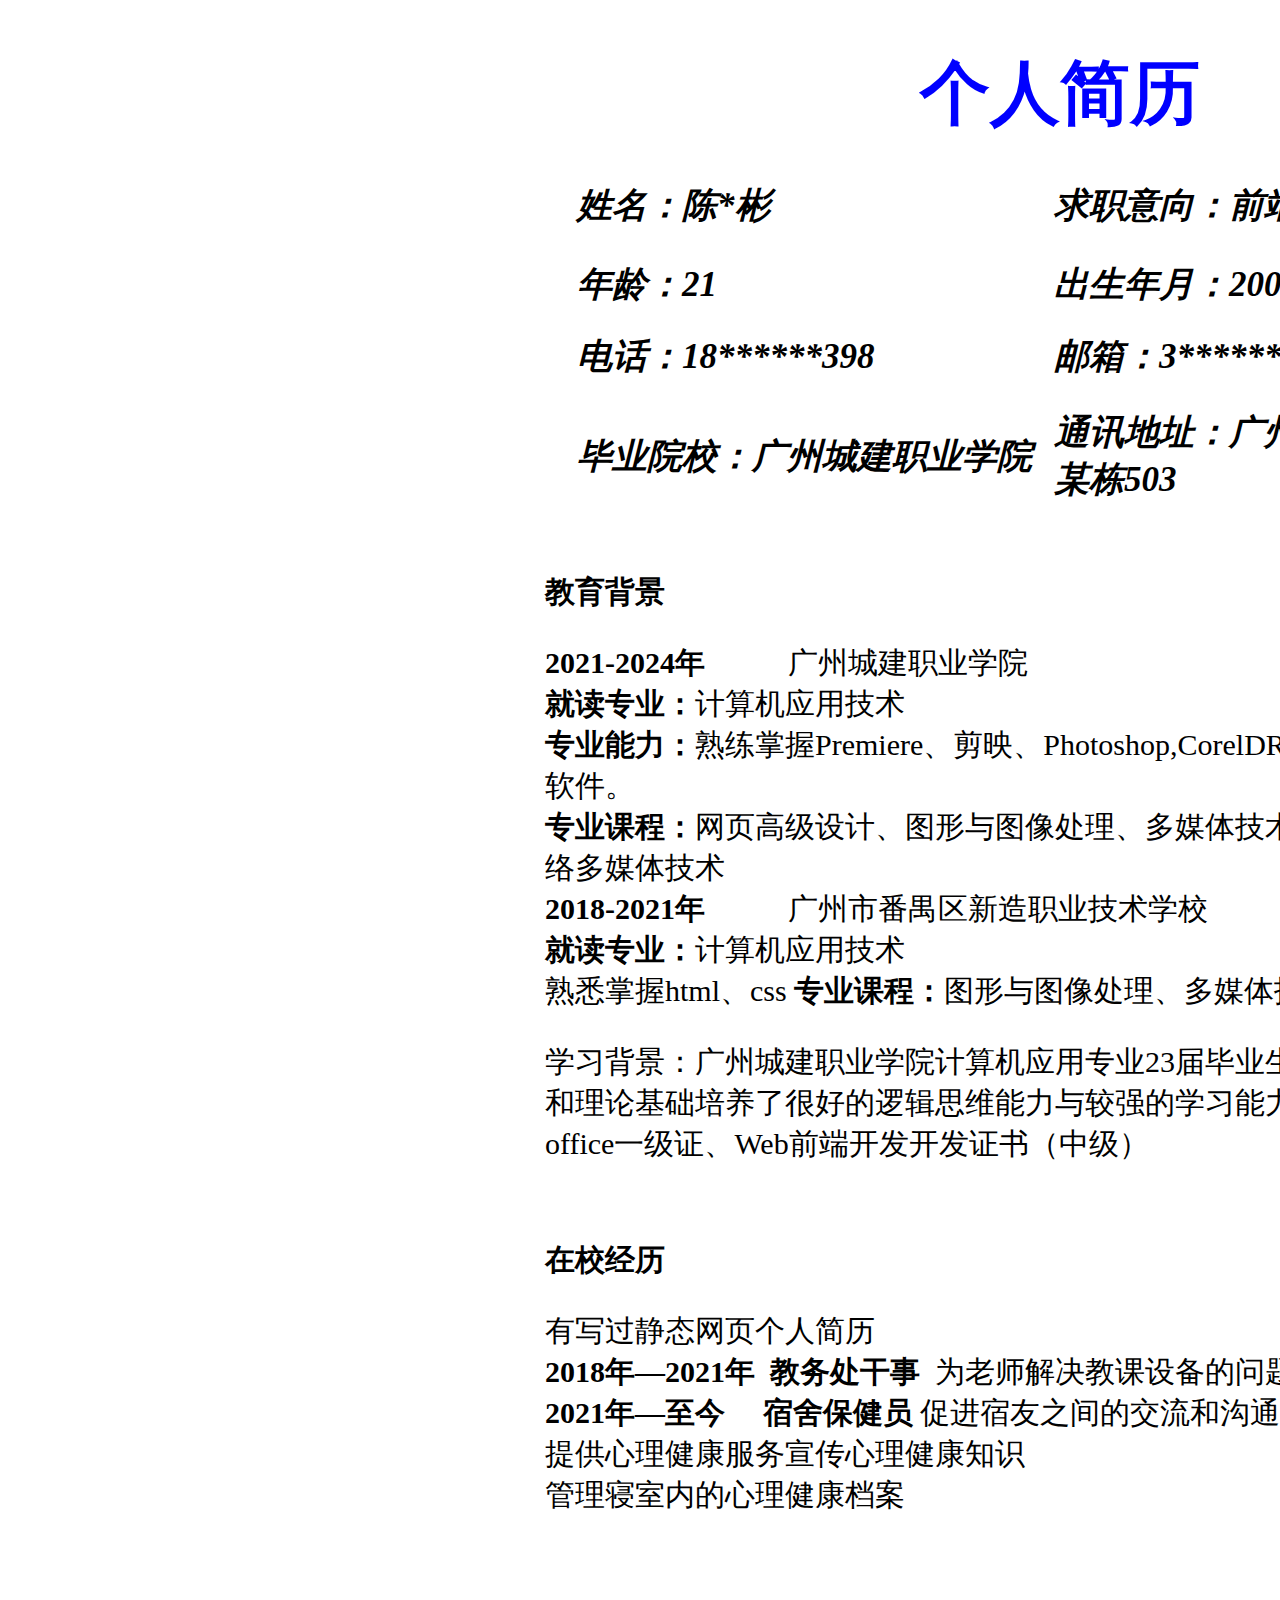
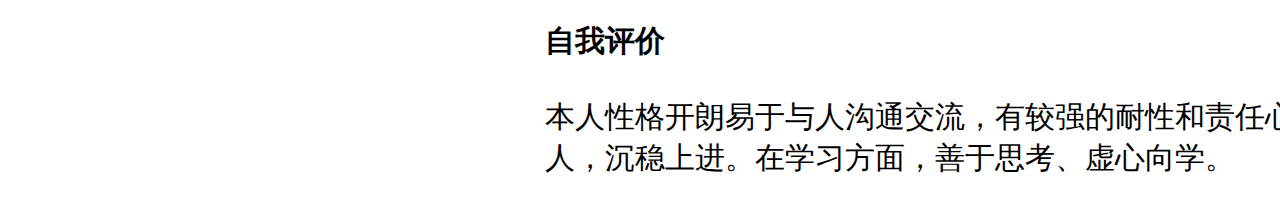
<file: index.html>
<!DOCTYPE html PUBLIC "-//W3C//DTD XHTML 1.0 Transitional//EN" "http://www.w3.org/TR/xhtml1/DTD/xhtml1-transitional.dtd">
<html xmlns="http://www.w3.org/1999/xhtml">
<head>
<meta http-equiv="Content-Type" content="text/html; charset=utf-8" />
<link rel="stylesheet" type="text/css" href="czb.css" />
<title>我的个人简历</title>
</head>

<body>
<div class="con">
<h1>个人简历</h1>
<div id="file">
<table width="1001" height="361" border="0" cellpadding="5">
  <tr>
    <td width="465" height="75">姓名：陈*彬</td>
    <td width="510">求职意向：前端开发工程师</td>
  </tr>
  <tr>
    <td>年龄：21</td>
	<td>出生年月：2002年7月</td>
    
  </tr>
  <tr>
    <td>电话：18******398</td>
    <td>邮箱：3*******99@QQ.COM</td>
    
  </tr>
  <tr>
  <td>毕业院校：广州城建职业学院</td>
  <td>通讯地址：广州市番禺区某小区某栋503</td>
  </tr>
  
</table>

</div>

<div class="font" id="myself">

<h2>教育背景</h2>
<p><strong>2021-2024</strong><strong>年</strong>   　    广州城建职业学院 <br />
  <strong>就读专业：</strong>计算机应用技术<strong> </strong><br />
  <strong>专业能力：</strong>熟练掌握Premiere、剪映、Photoshop,CorelDRAW、Dreamweaver等软件。 <br />
  <strong>专业课程：</strong>网页高级设计、图形与图像处理、多媒体技术、动态网页设计、网络多媒体技术 <br />
  <strong>2018-2021</strong><strong>年</strong>   　    广州市番禺区新造职业技术学校 <br />
  <strong>就读专业：</strong>计算机应用技术<strong> </strong><br />
  熟悉掌握html、css
  
  <strong>专业课程：</strong>图形与图像处理、多媒体技术、动态网页设计 </p>
  学习背景：广州城建职业学院计算机应用专业23届毕业生具有扎实的专业知识和理论基础培养了很好的逻辑思维能力与较强的学习能力。
<strong>证书：</strong>全国计算机office一级证、Web前端开发开发证书（中级）</div>

<div class="font" id="xyjl">
<strong><h2>在校经历</h2></strong>
  <p><a name="_Hlk150982760" id="_Hlk150982760">有写过静态网页个人简历</a> <br />
    <strong>2018</strong><strong>年—</strong><strong>2021</strong><strong>年</strong>  <strong>教务处干事  </strong>为老师解决教课设备的问题   <br />
    <strong>2021</strong><strong>年</strong><strong>—</strong><strong>至今     </strong><strong>宿舍保健员</strong> 促进宿友之间的交流和沟通 <br />
    提供心理健康服务宣传心理健康知识 <br />
    管理寝室内的心理健康档案 </p>
</div>
<div class="font">
<h2 style="margin-bottom:1px">自我评价</h2><br/>本人性格开朗易于与人沟通交流，有较强的耐性和责任心。助人为乐，真诚待人，沉稳上进。在学习方面，善于思考、虚心向学。
</div>

</div>
</body>
</html>
</file>
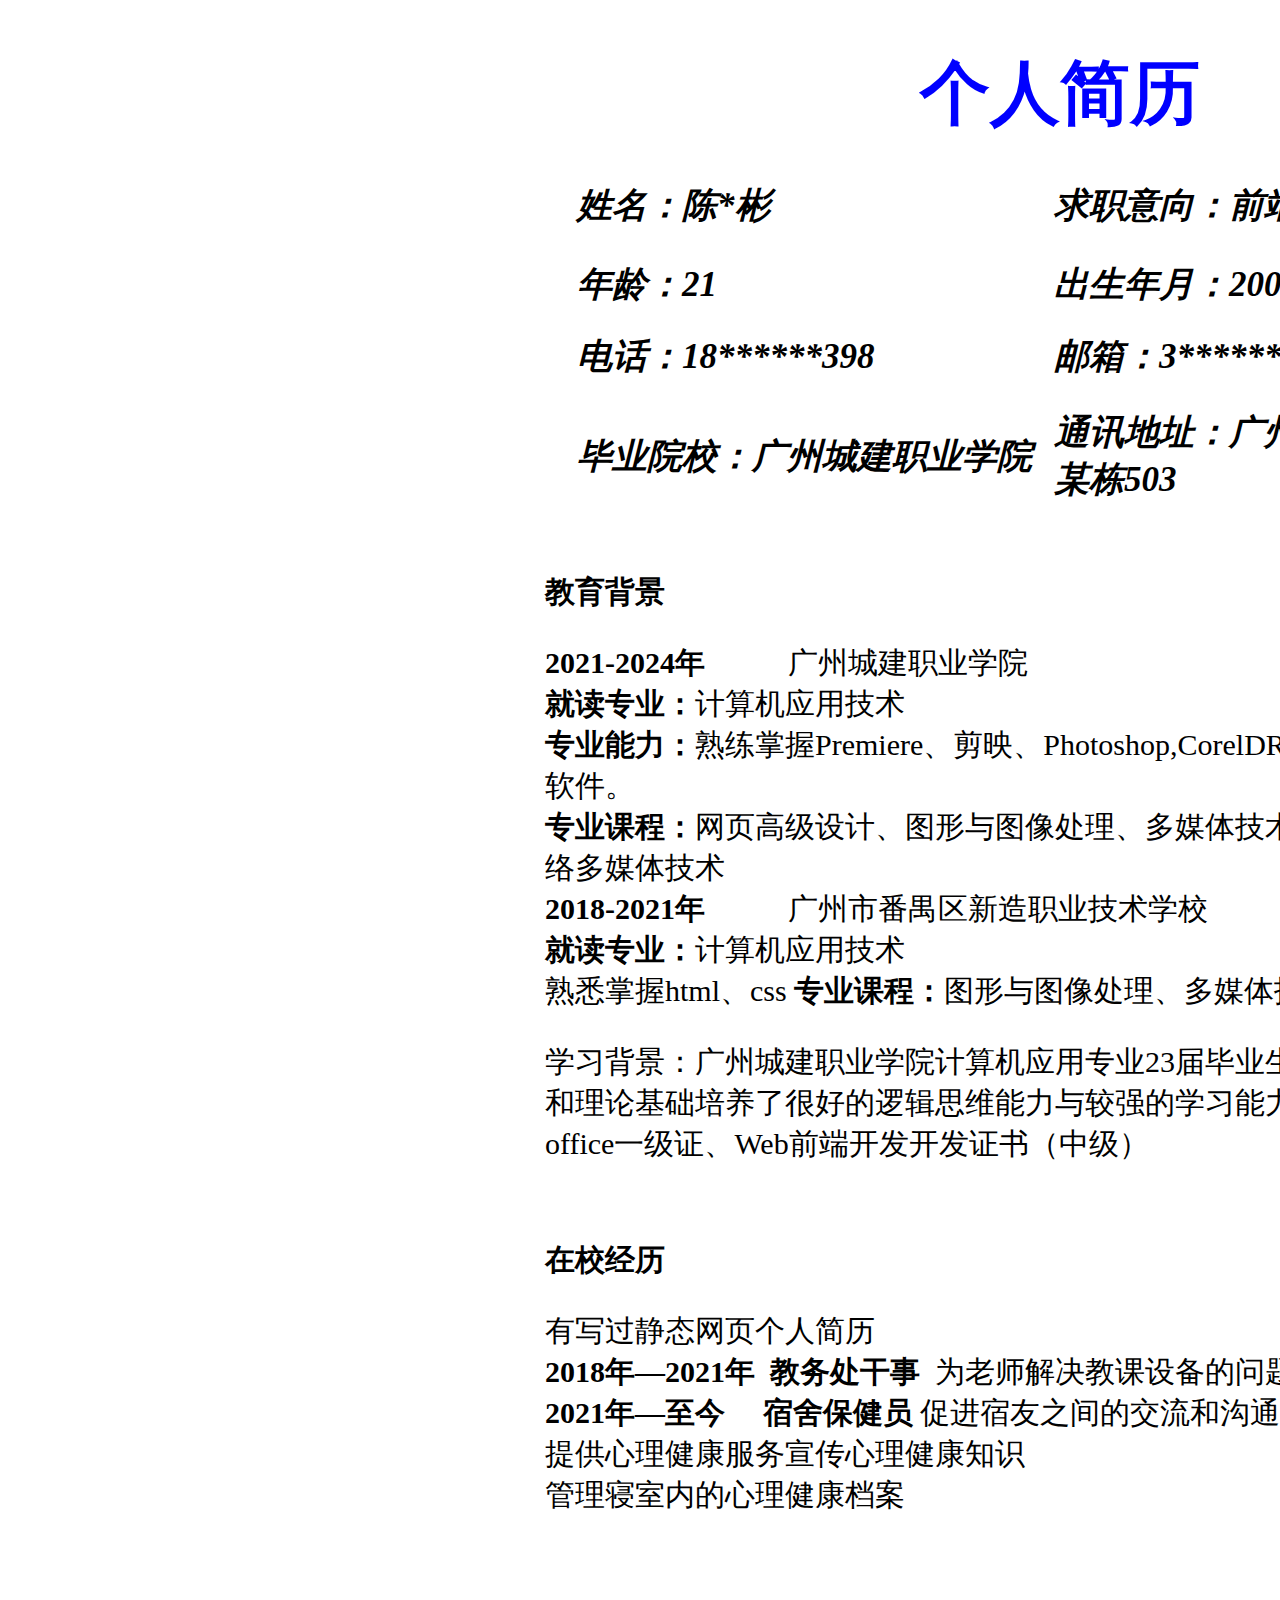
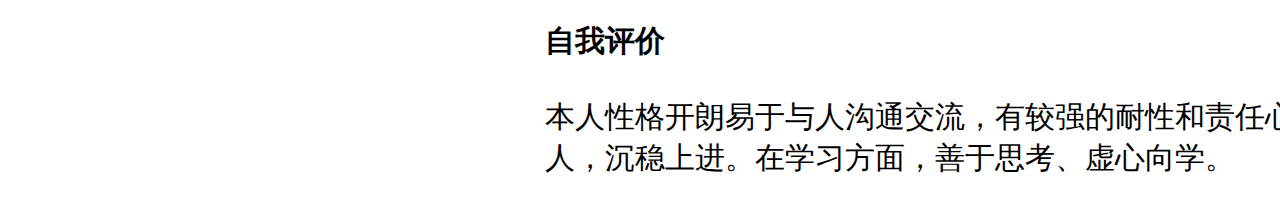
<file: Czbmyself.html>
<!DOCTYPE html PUBLIC "-//W3C//DTD XHTML 1.0 Transitional//EN" "http://www.w3.org/TR/xhtml1/DTD/xhtml1-transitional.dtd">
<html xmlns="http://www.w3.org/1999/xhtml">
<head>
<meta http-equiv="Content-Type" content="text/html; charset=utf-8" />
<link rel="stylesheet" type="text/css" href="czb.css" />
<title>无标题文档</title>
</head>

<body>
<div class="con">
<h1>个人简历</h1>
<div id="file">
<table width="1001" height="361" border="0" cellpadding="5">
  <tr>
    <td width="465" height="75">姓名：陈*彬</td>
    <td width="510">求职意向：前端开发工程师</td>
  </tr>
  <tr>
    <td>年龄：21</td>
	<td>出生年月：2002年7月</td>
    
  </tr>
  <tr>
    <td>电话：18******398</td>
    <td>邮箱：3*******99@QQ.COM</td>
    
  </tr>
  <tr>
  <td>毕业院校：广州城建职业学院</td>
  <td>通讯地址：广州市番禺区某小区某栋503</td>
  </tr>
  
</table>

</div>

<div class="font" id="myself">

<h2>教育背景</h2>
<p><strong>2021-2024</strong><strong>年</strong>   　    广州城建职业学院 <br />
  <strong>就读专业：</strong>计算机应用技术<strong> </strong><br />
  <strong>专业能力：</strong>熟练掌握Premiere、剪映、Photoshop,CorelDRAW、Dreamweaver等软件。 <br />
  <strong>专业课程：</strong>网页高级设计、图形与图像处理、多媒体技术、动态网页设计、网络多媒体技术 <br />
  <strong>2018-2021</strong><strong>年</strong>   　    广州市番禺区新造职业技术学校 <br />
  <strong>就读专业：</strong>计算机应用技术<strong> </strong><br />
  熟悉掌握html、css
  
  <strong>专业课程：</strong>图形与图像处理、多媒体技术、动态网页设计 </p>
  学习背景：广州城建职业学院计算机应用专业23届毕业生具有扎实的专业知识和理论基础培养了很好的逻辑思维能力与较强的学习能力。
<strong>证书：</strong>全国计算机office一级证、Web前端开发开发证书（中级）</div>

<div class="font" id="xyjl">
<strong><h2>在校经历</h2></strong>
  <p><a name="_Hlk150982760" id="_Hlk150982760">有写过静态网页个人简历</a> <br />
    <strong>2018</strong><strong>年—</strong><strong>2021</strong><strong>年</strong>  <strong>教务处干事  </strong>为老师解决教课设备的问题   <br />
    <strong>2021</strong><strong>年</strong><strong>—</strong><strong>至今     </strong><strong>宿舍保健员</strong> 促进宿友之间的交流和沟通 <br />
    提供心理健康服务宣传心理健康知识 <br />
    管理寝室内的心理健康档案 </p>
</div>
<div class="font">
<h2 style="margin-bottom:1px">自我评价</h2><br/>本人性格开朗易于与人沟通交流，有较强的耐性和责任心。助人为乐，真诚待人，沉稳上进。在学习方面，善于思考、虚心向学。
</div>

</div>
</body>
</html>
</file>
<file: czb.css>
body{
	 margin-left:25%;}
 .con{
	width: 1080px;
	left: 50px;
	margin-left:200px;

 }


 h1{
	
	width: auto;
	height: auto;
	text-align: center;
	font-size: 70px;
	font-family: "楷体";
	font-weight: bolder;
	color: #0000FF;
	margin-bottom:20px;
}

	td{
	font-size: 35px;
	font-weight: bold;
	font-style: oblique;

	}
	#file{
		padding-left:50px;}
		
		h2{
			font-size:30px;}
			
			.font{
				font-size:30px;
				padding:25px;}
</file>
